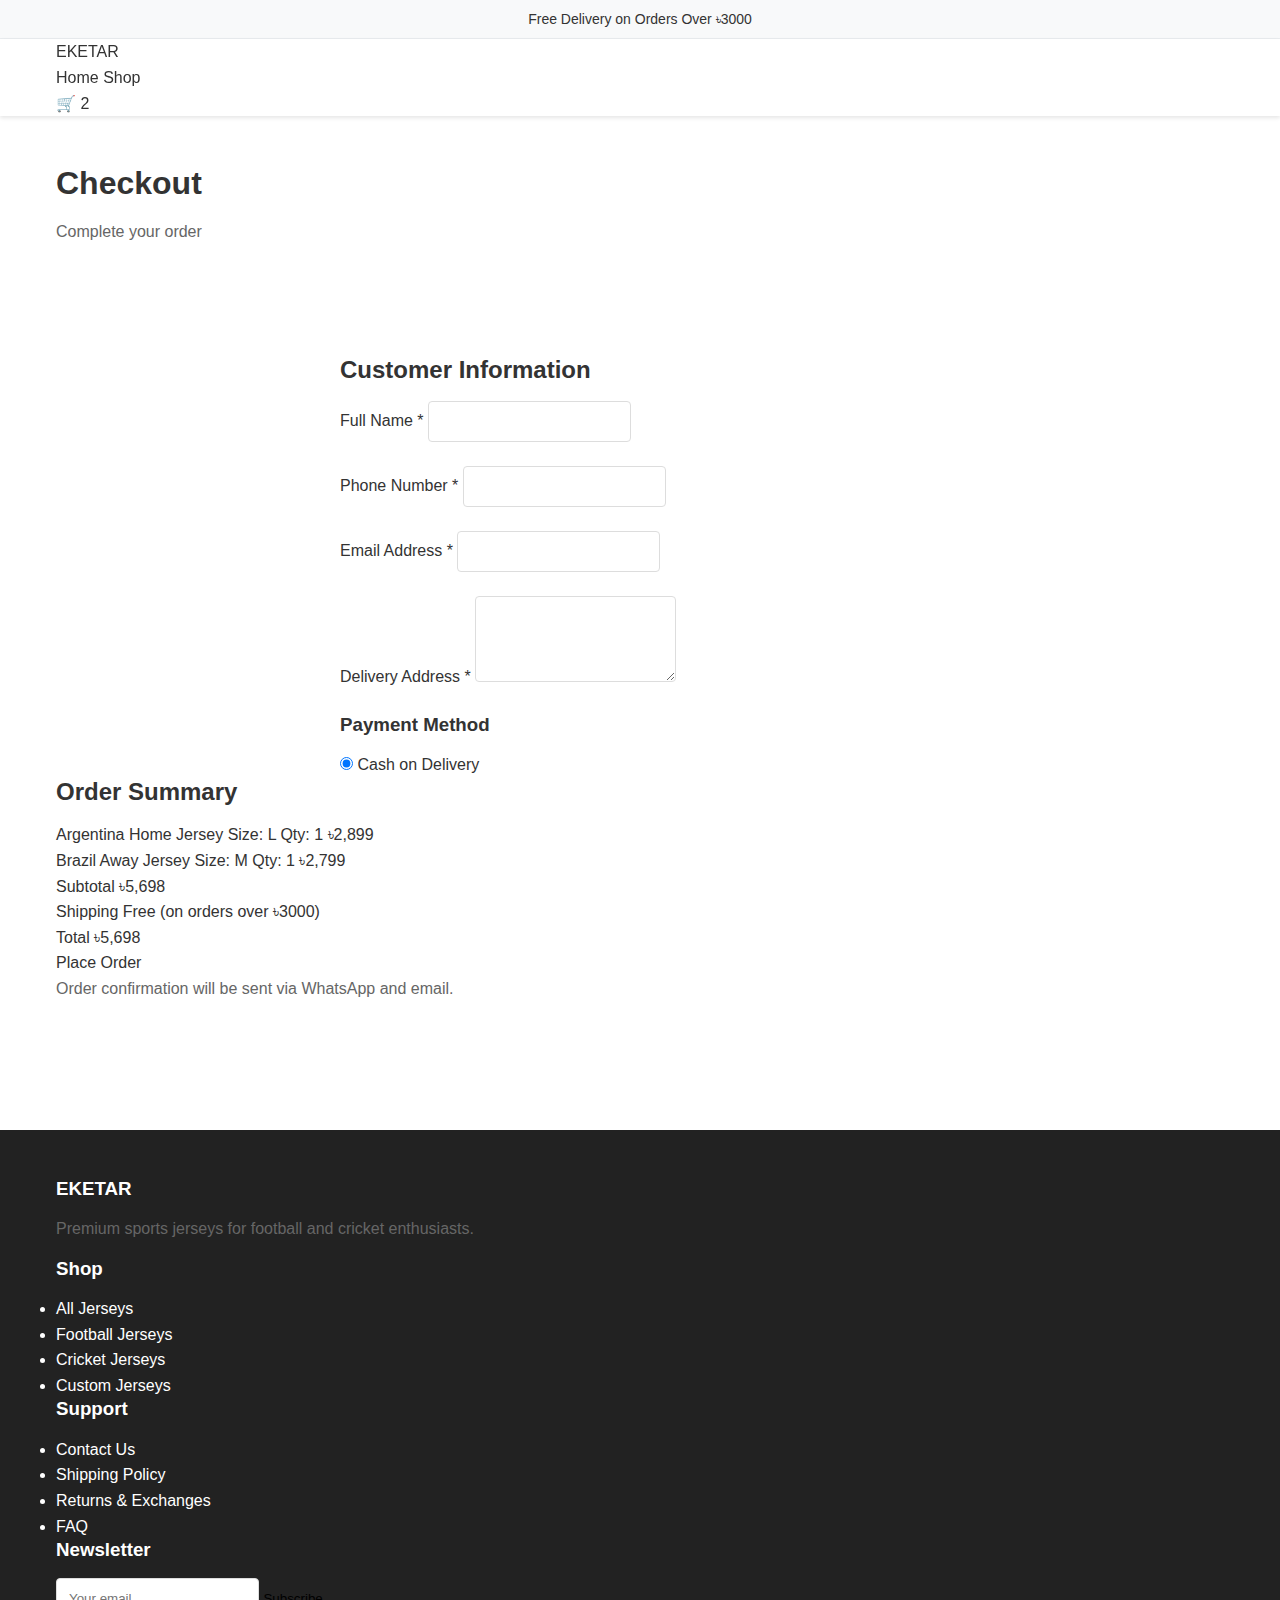
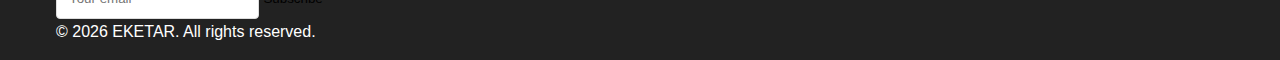
<file: checkout.html>
<!DOCTYPE html>
<html lang="en">
<head>
    <meta charset="UTF-8">
    <meta name="viewport" content="width=device-width, initial-scale=1.0">
    <title>Checkout - EKETAR</title>
    <link rel="stylesheet" href="style.css">
</head>
<body>
    <!-- Announcement Bar -->
    <div class="announcement-bar">
        Free Delivery on Orders Over ৳3000
    </div>

    <!-- Header -->
    <header class="header">
        <div class="container">
            <div class="nav-container">
                <a href="index.html" class="logo">EKETAR</a>
                <nav class="nav-menu">
                    <a href="index.html" class="nav-link">Home</a>
                    <a href="shop.html" class="nav-link">Shop</a>
                </nav>
                <a href="cart.html" class="cart-icon">
                    🛒
                    <span class="cart-count">2</span>
                </a>
            </div>
        </div>
    </header>

    <!-- Page Title Section -->
    <section class="section">
        <div class="container">
            <h1 class="hero-title">Checkout</h1>
            <p class="hero-subtitle">Complete your order</p>
        </div>
    </section>

    <!-- Checkout Form -->
    <section class="section">
        <div class="container">
            <div class="checkout-container">
                <div class="checkout-form">
                    <h2>Customer Information</h2>
                    
                    <div class="form-group">
                        <label for="name">Full Name *</label>
                        <input type="text" id="name" required>
                    </div>
                    
                    <div class="form-group">
                        <label for="phone">Phone Number *</label>
                        <input type="tel" id="phone" required>
                    </div>
                    
                    <div class="form-group">
                        <label for="email">Email Address *</label>
                        <input type="email" id="email" required>
                    </div>
                    
                    <div class="form-group">
                        <label for="address">Delivery Address *</label>
                        <textarea id="address" rows="4" required></textarea>
                    </div>
                    
                    <div class="payment-method">
                        <h3>Payment Method</h3>
                        <div class="payment-option">
                            <input type="radio" id="cod" name="payment" checked>
                            <label for="cod">Cash on Delivery</label>
                        </div>
                    </div>
                </div>
                
                <div class="order-summary">
                    <h2>Order Summary</h2>
                    
                    <div class="order-items">
                        <div class="order-item">
                            <span class="item-name">Argentina Home Jersey</span>
                            <span class="item-size">Size: L</span>
                            <span class="item-quantity">Qty: 1</span>
                            <span class="item-price">৳2,899</span>
                        </div>
                        
                        <div class="order-item">
                            <span class="item-name">Brazil Away Jersey</span>
                            <span class="item-size">Size: M</span>
                            <span class="item-quantity">Qty: 1</span>
                            <span class="item-price">৳2,799</span>
                        </div>
                    </div>
                    
                    <div class="order-totals">
                        <div class="order-total-row">
                            <span>Subtotal</span>
                            <span>৳5,698</span>
                        </div>
                        <div class="order-total-row">
                            <span>Shipping</span>
                            <span>Free (on orders over ৳3000)</span>
                        </div>
                        <div class="order-total-divider"></div>
                        <div class="order-total-row total">
                            <span>Total</span>
                            <span>৳5,698</span>
                        </div>
                    </div>
                    
                    <a href="success.html" class="cta-button">Place Order</a>
                    
                    <p class="checkout-note">Order confirmation will be sent via WhatsApp and email.</p>
                </div>
            </div>
        </div>
    </section>

    <!-- Footer -->
    <footer class="footer">
        <div class="container">
            <div class="footer-container">
                <div class="footer-column">
                    <h3>EKETAR</h3>
                    <p>Premium sports jerseys for football and cricket enthusiasts.</p>
                </div>
                
                <div class="footer-column">
                    <h3>Shop</h3>
                    <ul class="footer-links">
                        <li><a href="shop.html">All Jerseys</a></li>
                        <li><a href="shop.html">Football Jerseys</a></li>
                        <li><a href="shop.html">Cricket Jerseys</a></li>
                        <li><a href="shop.html">Custom Jerseys</a></li>
                    </ul>
                </div>
                
                <div class="footer-column">
                    <h3>Support</h3>
                    <ul class="footer-links">
                        <li><a href="#">Contact Us</a></li>
                        <li><a href="#">Shipping Policy</a></li>
                        <li><a href="#">Returns & Exchanges</a></li>
                        <li><a href="#">FAQ</a></li>
                    </ul>
                </div>
                
                <div class="footer-column">
                    <h3>Newsletter</h3>
                    <form class="newsletter-form">
                        <input type="email" placeholder="Your email" class="newsletter-input">
                        <button type="submit" class="newsletter-button">Subscribe</button>
                    </form>
                </div>
            </div>
            
            <div class="copyright">
                © 2026 EKETAR. All rights reserved.
            </div>
        </div>
    </footer>
</body>
</html>
</file>
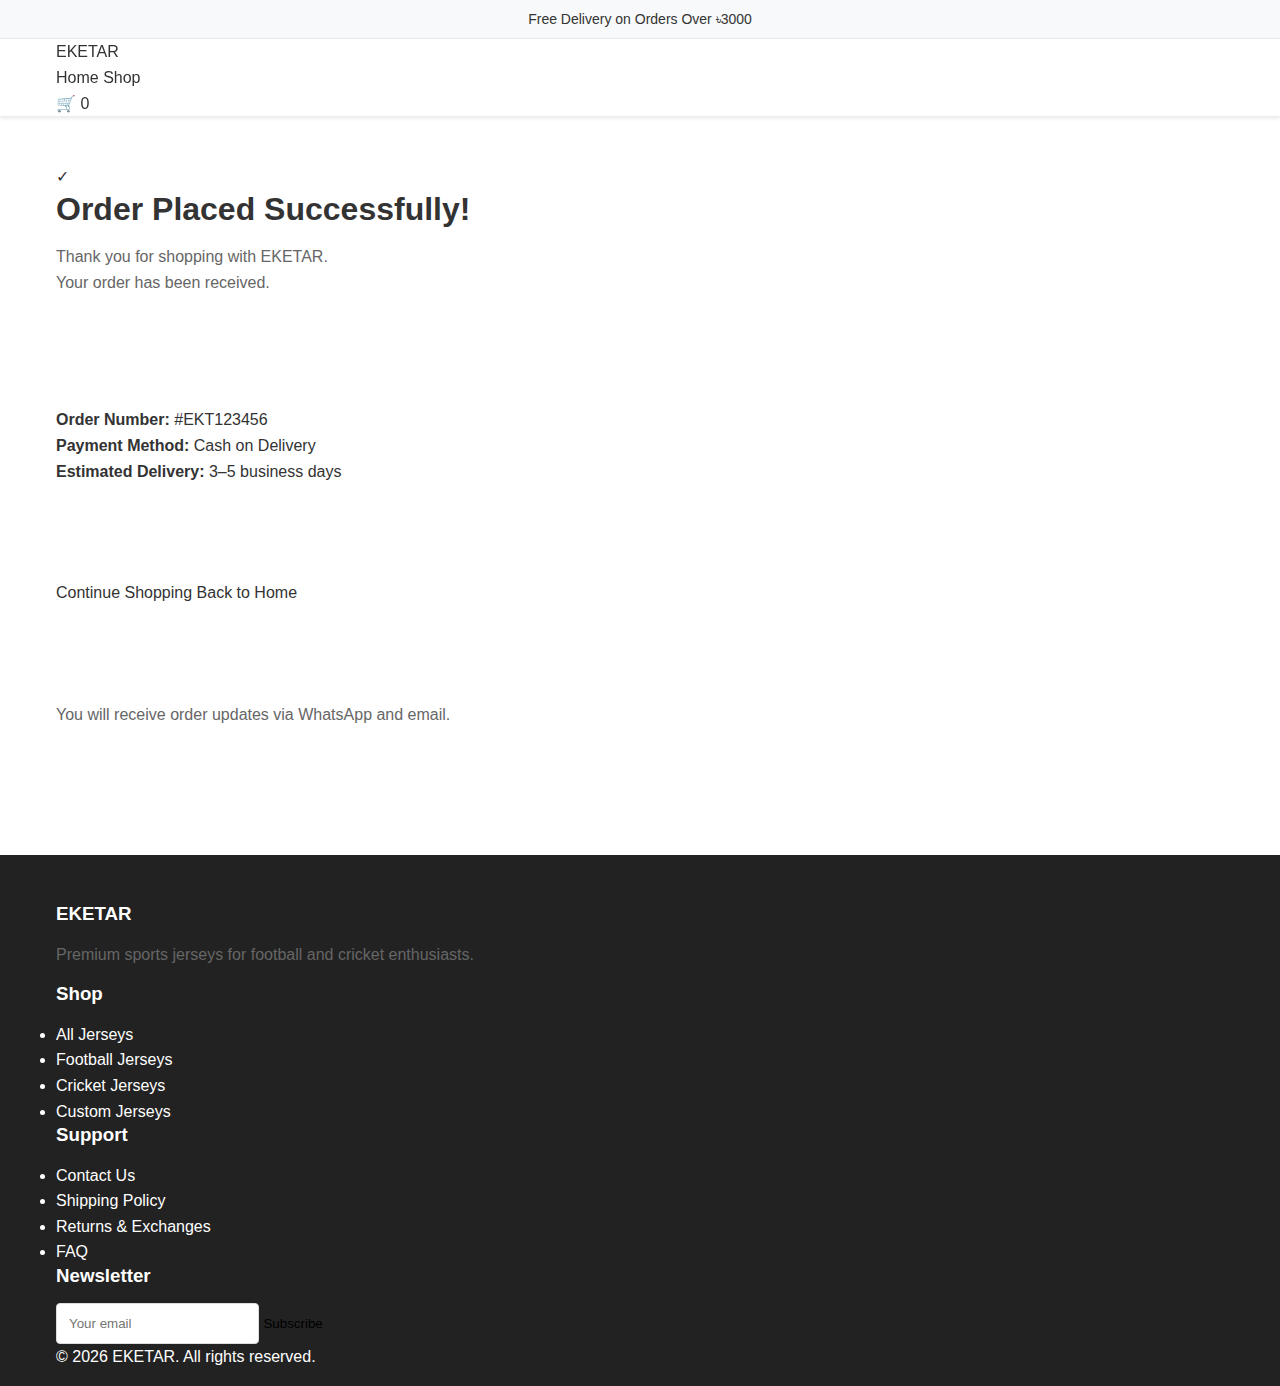
<file: success.html>
<!DOCTYPE html>
<html lang="en">
<head>
    <meta charset="UTF-8">
    <meta name="viewport" content="width=device-width, initial-scale=1.0">
    <title>Order Success - EKETAR</title>
    <link rel="stylesheet" href="style.css">
</head>
<body>
    <!-- Announcement Bar -->
    <div class="announcement-bar">
        Free Delivery on Orders Over ৳3000
    </div>

    <!-- Header -->
    <header class="header">
        <div class="container">
            <div class="nav-container">
                <a href="index.html" class="logo">EKETAR</a>
                <nav class="nav-menu">
                    <a href="index.html" class="nav-link">Home</a>
                    <a href="shop.html" class="nav-link">Shop</a>
                </nav>
                <a href="cart.html" class="cart-icon">
                    🛒
                    <span class="cart-count">0</span>
                </a>
            </div>
        </div>
    </header>

    <!-- Success Message Section -->
    <section class="section">
        <div class="container">
            <div class="success-content">
                <div class="success-icon">✓</div>
                <h1 class="hero-title">Order Placed Successfully!</h1>
                <p class="hero-subtitle">Thank you for shopping with EKETAR.<br>Your order has been received.</p>
            </div>
        </div>
    </section>

    <!-- Order Details -->
    <section class="section">
        <div class="container">
            <div class="order-details">
                <div class="order-detail-item">
                    <strong>Order Number:</strong>
                    <span>#EKT123456</span>
                </div>
                
                <div class="order-detail-item">
                    <strong>Payment Method:</strong>
                    <span>Cash on Delivery</span>
                </div>
                
                <div class="order-detail-item">
                    <strong>Estimated Delivery:</strong>
                    <span>3–5 business days</span>
                </div>
            </div>
        </div>
    </section>

    <!-- Next Actions -->
    <section class="section">
        <div class="container">
            <div class="success-actions">
                <a href="shop.html" class="cta-button">Continue Shopping</a>
                <a href="index.html" class="back-to-home">Back to Home</a>
            </div>
        </div>
    </section>

    <!-- Customer Note -->
    <section class="section">
        <div class="container">
            <div class="success-note">
                <p>You will receive order updates via WhatsApp and email.</p>
            </div>
        </div>
    </section>

    <!-- Footer -->
    <footer class="footer">
        <div class="container">
            <div class="footer-container">
                <div class="footer-column">
                    <h3>EKETAR</h3>
                    <p>Premium sports jerseys for football and cricket enthusiasts.</p>
                </div>
                
                <div class="footer-column">
                    <h3>Shop</h3>
                    <ul class="footer-links">
                        <li><a href="shop.html">All Jerseys</a></li>
                        <li><a href="shop.html">Football Jerseys</a></li>
                        <li><a href="shop.html">Cricket Jerseys</a></li>
                        <li><a href="shop.html">Custom Jerseys</a></li>
                    </ul>
                </div>
                
                <div class="footer-column">
                    <h3>Support</h3>
                    <ul class="footer-links">
                        <li><a href="#">Contact Us</a></li>
                        <li><a href="#">Shipping Policy</a></li>
                        <li><a href="#">Returns & Exchanges</a></li>
                        <li><a href="#">FAQ</a></li>
                    </ul>
                </div>
                
                <div class="footer-column">
                    <h3>Newsletter</h3>
                    <form class="newsletter-form">
                        <input type="email" placeholder="Your email" class="newsletter-input">
                        <button type="submit" class="newsletter-button">Subscribe</button>
                    </form>
                </div>
            </div>
            
            <div class="copyright">
                © 2026 EKETAR. All rights reserved.
            </div>
        </div>
    </footer>
</body>
</html>
</file>
<file: style.css>
/* ==========================================
   GLOBAL RESET & BASE STYLES
   ========================================== */

/* Reset box model and base styles */
* {
  margin: 0;
  padding: 0;
  box-sizing: border-box;
}

body {
  font-family: -apple-system, BlinkMacSystemFont, 'Segoe UI', Roboto, Oxygen, Ubuntu, Cantarell, 'Open Sans', 'Helvetica Neue', sans-serif;
  line-height: 1.6;
  color: #333;
  background-color: #fff;
}

/* Base typography */
h1, h2, h3, h4, h5, h6 {
  font-weight: 600;
  line-height: 1.2;
  margin-bottom: 1rem;
}

p {
  margin-bottom: 1rem;
  color: #666;
}

a {
  text-decoration: none;
  color: inherit;
}

img {
  max-width: 100%;
  height: auto;
  display: block;
}

button {
  cursor: pointer;
  border: none;
  background: none;
  font-family: inherit;
}

input, textarea, select {
  font-family: inherit;
  border: 1px solid #ddd;
  padding: 0.75rem;
  border-radius: 4px;
}

/* Container for main content */
.container {
  max-width: 1200px;
  margin: 0 auto;
  padding: 0 1rem;
}

/* Section spacing */
.section {
  padding: 3rem 0;
}

.section--small {
  padding: 2rem 0;
}

/* ==========================================
   ANNOUNCEMENT BAR
   ========================================== */

.announcement-bar {
  background-color: #f8f9fa;
  padding: 0.5rem 0;
  font-size: 0.875rem;
  text-align: center;
  border-bottom: 1px solid #e9ecef;
}

.announcement-bar__text {
  color: #495057;
}

/* ==========================================
   HEADER / NAVBAR
   ========================================== */

.header {
  background-color: #fff;
  box-shadow: 0 2px 4px rgba(0,0,0,0.1);
  position: sticky;
  top: 0;
  z-index: 100;
}

.navbar {
  display: flex;
  align-items: center;
  justify-content: space-between;
  padding: 1rem 0;
}

.navbar__logo {
  font-size: 1.5rem;
  font-weight: 700;
  color: #222;
}

.navbar__nav {
  display: flex;
  align-items: center;
  gap: 2rem;
}

.navbar__link {
  color: #666;
  font-weight: 500;
  transition: color 0.2s ease;
}

.navbar__link:hover {
  color: #222;
}

.navbar__cart {
  position: relative;
}

.navbar__cart-count {
  position: absolute;
  top: -8px;
  right: -8px;
  background-color: #dc3545;
  color: white;
  font-size: 0.75rem;
  width: 18px;
  height: 18px;
  border-radius: 50%;
  display: flex;
  align-items: center;
  justify-content: center;
}

/* Mobile menu toggle */
.navbar__toggle {
  display: none;
  flex-direction: column;
  cursor: pointer;
}

.navbar__toggle-line {
  width: 25px;
  height: 3px;
  background-color: #333;
  margin: 3px 0;
  transition: 0.3s;
}

/* ==========================================
   PRODUCT PAGE LAYOUT
   ========================================== */

.product-page {
  padding: 2rem 0;
}

.product-detail {
  display: grid;
  grid-template-columns: 1fr 1fr;
  gap: 3rem;
  align-items: start;
}

/* Product image styling */
.product-detail__image {
  width: 100%;
  aspect-ratio: 1/1;
  object-fit: cover;
  border-radius: 8px;
  box-shadow: 0 4px 6px rgba(0,0,0,0.1);
}

/*
Recommended Image Size:
Desktop: 600x600 (1:1)
Mobile: 1000x1000
Background: light / neutral
*/

/* Product information */
.product-detail__info h1 {
  font-size: 2rem;
  margin-bottom: 0.5rem;
  color: #222;
}

.product-detail__price {
  font-size: 1.5rem;
  font-weight: 600;
  color: #222;
  margin-bottom: 1rem;
}

.product-detail__description {
  color: #666;
  margin-bottom: 2rem;
  line-height: 1.7;
}

/* Size selection */
.size-selector {
  margin-bottom: 2rem;
}

.size-selector__label {
  display: block;
  font-weight: 600;
  margin-bottom: 0.5rem;
  color: #333;
}

.size-selector__options {
  display: flex;
  gap: 0.5rem;
  flex-wrap: wrap;
}

.size-option {
  width: 50px;
  height: 50px;
  border: 2px solid #ddd;
  border-radius: 4px;
  display: flex;
  align-items: center;
  justify-content: center;
  cursor: pointer;
  transition: all 0.2s ease;
  font-weight: 500;
  color: #666;
}

.size-option:hover {
  border-color: #007bff;
  color: #007bff;
}

.size-option--selected {
  border-color: #007bff;
  background-color: #007bff;
  color: white;
}

/* Quantity input */
.quantity-selector {
  margin-bottom: 2rem;
}

.quantity-selector__label {
  display: block;
  font-weight: 600;
  margin-bottom: 0.5rem;
  color: #333;
}

.quantity-input {
  width: 80px;
  text-align: center;
  padding: 0.75rem;
  border: 2px solid #ddd;
  border-radius: 4px;
}

/* Add to cart button */
.add-to-cart-btn {
  width: 100%;
  padding: 1rem 2rem;
  background-color: #007bff;
  color: white;
  border: none;
  border-radius: 4px;
  font-size: 1.1rem;
  font-weight: 600;
  cursor: pointer;
  transition: background-color 0.2s ease;
}

.add-to-cart-btn:hover {
  background-color: #0056b3;
}

/* ==========================================
   SHOP PRODUCT GRID
   ========================================== */

.shop-grid {
  display: grid;
  grid-template-columns: repeat(auto-fill, minmax(280px, 1fr));
  gap: 2rem;
  margin-top: 2rem;
}

.product-card {
  border: 1px solid #e9ecef;
  border-radius: 8px;
  overflow: hidden;
  transition: box-shadow 0.2s ease;
  background-color: #fff;
}

.product-card:hover {
  box-shadow: 0 8px 16px rgba(0,0,0,0.1);
}

.product-card__image {
  width: 100%;
  aspect-ratio: 1/1;
  object-fit: cover;
}

/*
Recommended Image Size:
Desktop: 400x400 (1:1)
Mobile: 600x600
Background: light / neutral
*/

.product-card__content {
  padding: 1.5rem;
}

.product-card__name {
  font-size: 1.1rem;
  font-weight: 600;
  margin-bottom: 0.5rem;
  color: #222;
}

.product-card__price {
  font-size: 1.2rem;
  font-weight: 600;
  color: #222;
  margin-bottom: 1rem;
}

.product-card__link {
  display: block;
  width: 100%;
  padding: 0.75rem;
  background-color: #f8f9fa;
  border: 1px solid #dee2e6;
  border-radius: 4px;
  text-align: center;
  font-weight: 500;
  transition: all 0.2s ease;
}

.product-card__link:hover {
  background-color: #e9ecef;
  border-color: #adb5bd;
}

/* ==========================================
   CART PAGE LAYOUT
   ========================================== */

.cart-page {
  padding: 2rem 0;
}

.cart-items {
  margin-bottom: 2rem;
}

.cart-item {
  display: grid;
  grid-template-columns: 100px 1fr auto;
  gap: 1rem;
  padding: 1.5rem 0;
  border-bottom: 1px solid #e9ecef;
}

.cart-item__image {
  width: 100px;
  height: 100px;
  object-fit: cover;
  border-radius: 4px;
}

/*
Recommended Image Size:
Desktop: 100x100 (1:1)
Mobile: 80x80
Background: light / neutral
*/

.cart-item__info {
  display: flex;
  flex-direction: column;
  justify-content: center;
}

.cart-item__name {
  font-weight: 600;
  margin-bottom: 0.25rem;
  color: #222;
}

.cart-item__size {
  color: #666;
  font-size: 0.9rem;
  margin-bottom: 0.5rem;
}

.cart-item__price {
  font-weight: 600;
  color: #222;
}

.cart-item__controls {
  display: flex;
  flex-direction: column;
  align-items: flex-end;
  justify-content: center;
  gap: 0.5rem;
}

.quantity-control {
  display: flex;
  align-items: center;
  gap: 0.5rem;
}

.quantity-btn {
  width: 30px;
  height: 30px;
  border: 1px solid #ddd;
  background-color: #f8f9fa;
  border-radius: 4px;
  display: flex;
  align-items: center;
  justify-content: center;
  cursor: pointer;
}

.quantity-value {
  min-width: 40px;
  text-align: center;
}

.remove-btn {
  background: none;
  border: none;
  color: #dc3545;
  cursor: pointer;
  font-size: 0.9rem;
  padding: 0.25rem 0.5rem;
}

.remove-btn:hover {
  color: #c82333;
}

.cart-summary {
  background-color: #f8f9fa;
  padding: 2rem;
  border-radius: 8px;
  margin-top: 2rem;
}

.cart-summary__title {
  font-size: 1.25rem;
  font-weight: 600;
  margin-bottom: 1.5rem;
  color: #222;
}

.cart-summary__row {
  display: flex;
  justify-content: space-between;
  margin-bottom: 0.5rem;
}

.cart-summary__total {
  display: flex;
  justify-content: space-between;
  font-size: 1.25rem;
  font-weight: 600;
  margin: 1rem 0;
  padding-top: 1rem;
  border-top: 2px solid #dee2e6;
}

.checkout-btn {
  width: 100%;
  padding: 1rem 2rem;
  background-color: #28a745;
  color: white;
  border: none;
  border-radius: 4px;
  font-size: 1.1rem;
  font-weight: 600;
  cursor: pointer;
  transition: background-color 0.2s ease;
}

.checkout-btn:hover {
  background-color: #218838;
}

/* ==========================================
   CHECKOUT FORM LAYOUT
   ========================================== */

.checkout-page {
  padding: 2rem 0;
}

.checkout-form {
  max-width: 600px;
  margin: 0 auto;
}

.checkout-section {
  margin-bottom: 2rem;
  padding: 1.5rem;
  border: 1px solid #e9ecef;
  border-radius: 8px;
  background-color: #fff;
}

.checkout-section__title {
  font-size: 1.25rem;
  font-weight: 600;
  margin-bottom: 1.5rem;
  color: #222;
}

.form-group {
  margin-bottom: 1.5rem;
}

.form-group__label {
  display: block;
  font-weight: 600;
  margin-bottom: 0.5rem;
  color: #333;
}

.form-group__input {
  width: 100%;
  padding: 0.75rem;
  border: 1px solid #ddd;
  border-radius: 4px;
  font-size: 1rem;
}

.form-row {
  display: grid;
  grid-template-columns: 1fr 1fr;
  gap: 1rem;
}

.checkout-summary {
  background-color: #f8f9fa;
  padding: 1.5rem;
  border-radius: 8px;
  margin-top: 2rem;
}

.checkout-summary__item {
  display: flex;
  justify-content: space-between;
  margin-bottom: 0.5rem;
}

.checkout-summary__total {
  display: flex;
  justify-content: space-between;
  font-size: 1.25rem;
  font-weight: 600;
  margin-top: 1rem;
  padding-top: 1rem;
  border-top: 2px solid #dee2e6;
}

.place-order-btn {
  width: 100%;
  padding: 1rem 2rem;
  background-color: #007bff;
  color: white;
  border: none;
  border-radius: 4px;
  font-size: 1.1rem;
  font-weight: 600;
  cursor: pointer;
  transition: background-color 0.2s ease;
  margin-top: 1rem;
}

.place-order-btn:hover {
  background-color: #0056b3;
}

/* ==========================================
   FOOTER
   ========================================== */

.footer {
  background-color: #222;
  color: #fff;
  padding: 3rem 0 1rem;
  margin-top: 4rem;
}

.footer__content {
  display: grid;
  grid-template-columns: repeat(auto-fit, minmax(200px, 1fr));
  gap: 2rem;
  margin-bottom: 2rem;
}

.footer__section h3 {
  color: #fff;
  margin-bottom: 1rem;
  font-size: 1.1rem;
}

.footer__nav {
  list-style: none;
}

.footer__nav li {
  margin-bottom: 0.5rem;
}

.footer__nav a {
  color: #ccc;
  transition: color 0.2s ease;
}

.footer__nav a:hover {
  color: #fff;
}

.footer__copyright {
  text-align: center;
  padding-top: 2rem;
  border-top: 1px solid #444;
  color: #999;
  font-size: 0.9rem;
}

/* ==========================================
   RESPONSIVE DESIGN
   ========================================== */

/* Tablet styles */
@media (max-width: 768px) {
  .product-detail {
    grid-template-columns: 1fr;
    gap: 2rem;
  }
  
  .navbar__nav {
    gap: 1rem;
  }
  
  .form-row {
    grid-template-columns: 1fr;
    gap: 0;
  }
  
  .cart-item {
    grid-template-columns: 80px 1fr auto;
  }
  
  .cart-item__image {
    width: 80px;
    height: 80px;
  }
}

/* Mobile styles */
@media (max-width: 480px) {
  .navbar {
    padding: 0.75rem 0;
  }
  
  .navbar__nav {
    display: none;
  }
  
  .navbar__toggle {
    display: flex;
  }
  
  .shop-grid {
    grid-template-columns: 1fr;
  }
  
  .product-card__content {
    padding: 1rem;
  }
  
  .cart-item {
    grid-template-columns: 1fr;
    gap: 1rem;
  }
  
  .cart-item__controls {
    align-items: stretch;
  }
  
  .quantity-control {
    justify-content: space-between;
  }
  
  .checkout-section {
    padding: 1rem;
  }
}
</file>
